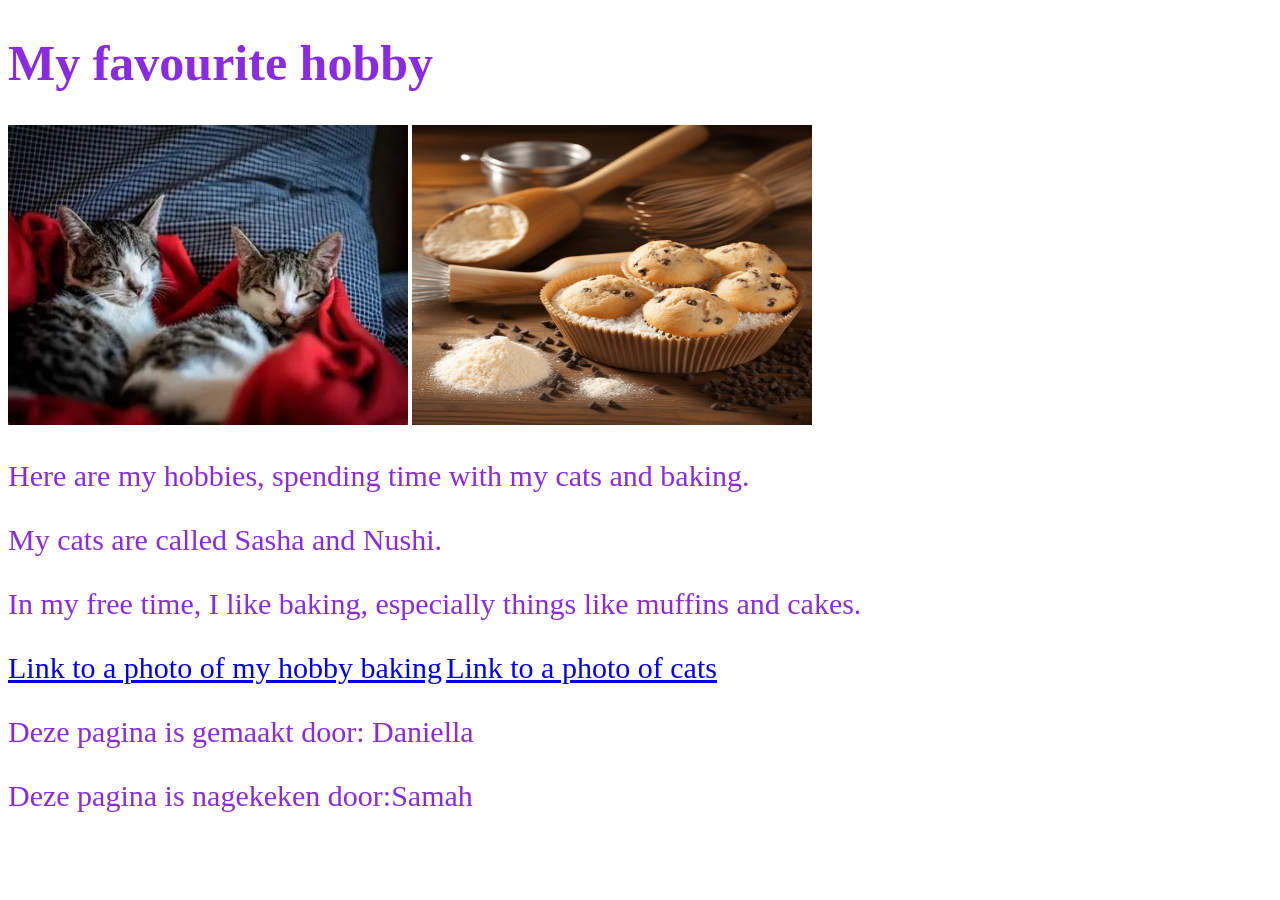
<file: op 2.1/index.html>
<!DOCTYPE html>
<html>
    <head>
        <title>opdracht2_1</title>
        <link rel="stylesheet" href="style.css">
    </head>
    <body>
        <h1>My favourite hobby</h1>
        <img src="cats1.webp" alt="cat image">
        <img src="baking11.png" alt="baking image">
        <p>Here are my hobbies, spending time with my cats and baking.</p>
        <p>My cats are called Sasha and Nushi.</p>
        <p>In my free time, I like baking, especially things like muffins and cakes.</p>
        <a href="http://lunchsense.com/essential-baking-utensils-for-perfect-wholesome-muffins/">Link to a photo of my hobby baking</a>
        <a href="http://firstvet.com/us/articles/pemphigus-in-cats">Link to a photo of cats</a>
    </body>
<p>Deze pagina is gemaakt door: Daniella</p>
    <p>Deze pagina is nagekeken door:Samah</p>
</html>
</file>
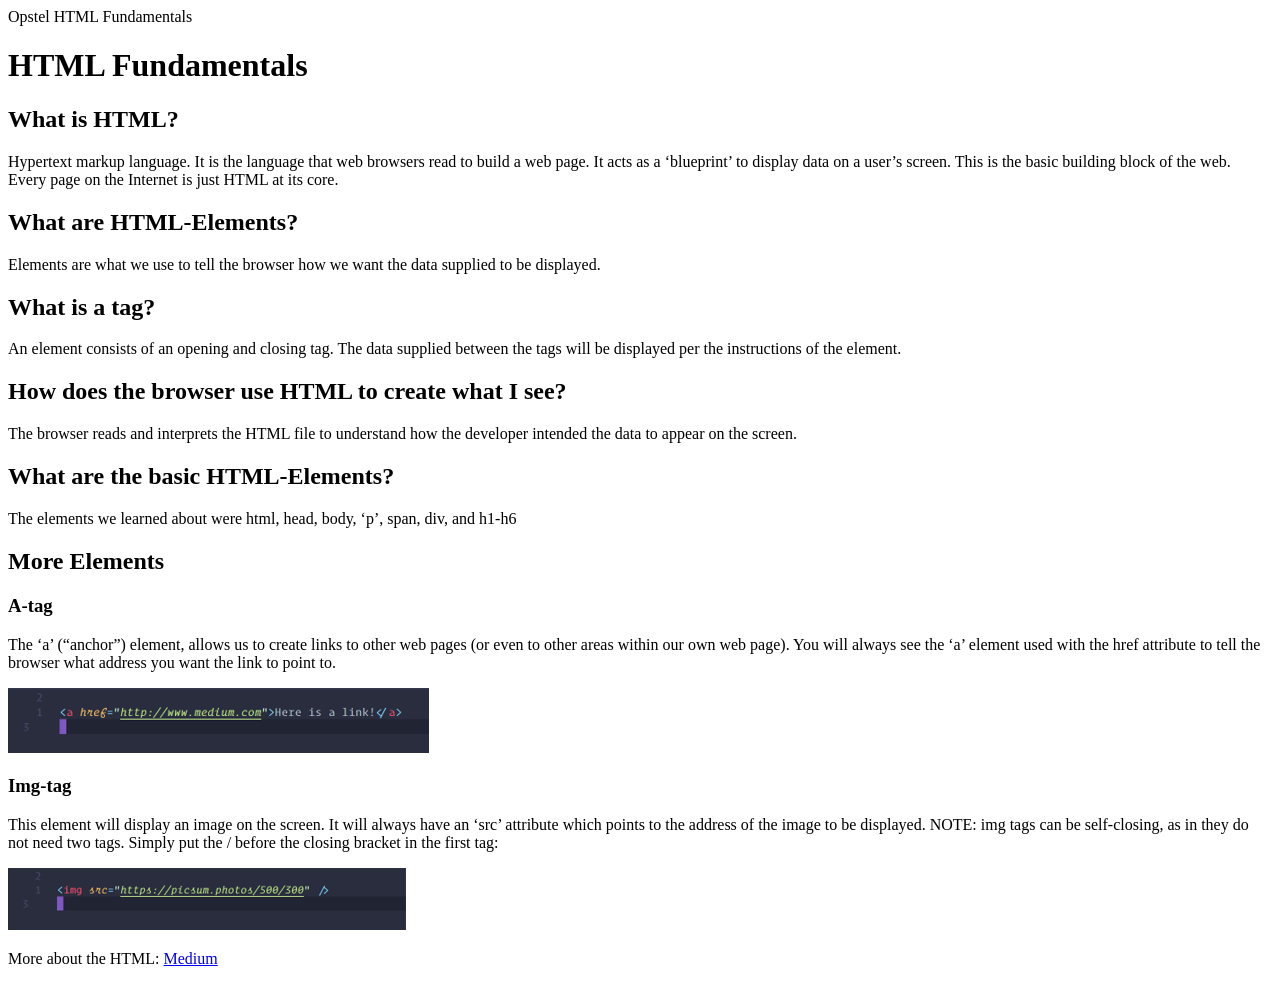
<file: opdracht 2.2/index.html>
<!DOCTYPE html>
<html>
<head>
    <meta charset="UTF-8">
    <titel>Opstel HTML Fundamentals</titel>
</head>
<body>
    <h1>HTML Fundamentals</h1>
    <h2>What is HTML?</h2>
    <p>
        Hypertext markup language. It is the language that web browsers read to build a web page.
It acts as a ‘blueprint’ to display data on a user’s screen. This is the basic building block of
the web. Every page on the Internet is just HTML at its core.
</p>
<h2>What are HTML-Elements?</h2>
<p>
    Elements are what we use to tell the browser how we want the data supplied to be
displayed.
</p>
<h2>What is a tag?</h2>
<p>
    An element consists of an opening and closing tag. The data supplied between the tags will
be displayed per the instructions of the element.
</p>
<h2>How does the browser use HTML to create what I see?</h2>
<p>
    The browser reads and interprets the HTML file to understand how the developer intended
the data to appear on the screen.
</p>
<h2>What are the basic HTML-Elements?</h2>
<p>
    The elements we learned about were html, head, body, ‘p’, span, div, and h1-h6
</p>
<h2>More Elements</h2>
<h3>A-tag</h3>
<p>
    The ‘a’ (“anchor”) element, allows us to create links to other web pages (or even to other
areas within our own web page). You will always see the ‘a’ element used with
the href attribute to tell the browser what address you want the link to point to.
</p>
<img src="image-1.png">
<h3>Img-tag</h3>
<p>
   This element will display an image on the screen. It will always have an ‘src’ attribute which
points to the address of the image to be displayed. NOTE: img tags can be self-closing, as in
they do not need two tags. Simply put the / before the closing bracket in the first tag: 
</p>
<img src="image-2.png">
<p>More about the HTML: <a href="https://medium.com/@mahendrjy/html-and-css-fundamentals-6b8f7d90911b">Medium</a></p>
</body>
</html>
</file>
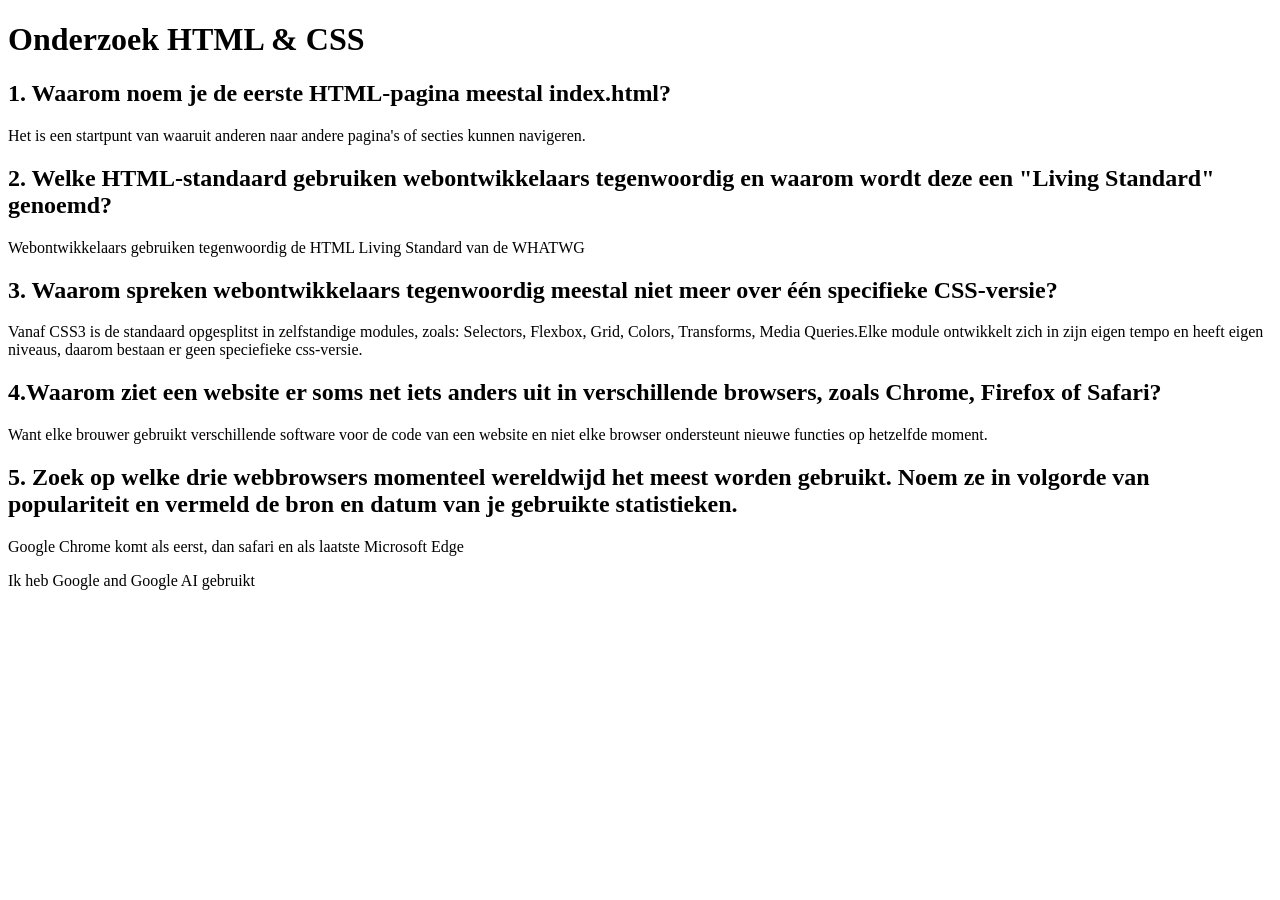
<file: opdracht 2.3/index.html>
<!DOCTYPE html>
<html lang="en">
<head>
    <meta charset="UTF-8">
    <meta name="viewport" content="width=device-width, initial-scale=1.0">
    <title>Document</title>
</head>
<body>
    <h1>Onderzoek HTML & CSS</h1>
    <h2>1. Waarom noem je de eerste HTML-pagina meestal index.html?</h2>
    <p>Het is een startpunt van waaruit anderen naar andere pagina's of secties kunnen navigeren.</p>
    <h2>2. Welke HTML-standaard gebruiken webontwikkelaars tegenwoordig en waarom wordt deze een "Living Standard" genoemd?</h2>
    <p>Webontwikkelaars gebruiken tegenwoordig de HTML Living Standard van de WHATWG</p>
    <h2>3. Waarom spreken webontwikkelaars tegenwoordig meestal niet meer over één specifieke CSS-versie?</h2>
    <p>Vanaf CSS3 is de standaard opgesplitst in zelfstandige modules, zoals: Selectors, Flexbox, Grid, Colors, Transforms, Media Queries.Elke module ontwikkelt zich in zijn eigen tempo en heeft eigen niveaus, daarom bestaan er geen speciefieke css-versie. </p>
    <h2>4.Waarom ziet een website er soms net iets anders uit in verschillende browsers, zoals Chrome, Firefox of Safari?</h2>
    <p>Want elke brouwer gebruikt verschillende software voor de code van een website en niet elke browser ondersteunt nieuwe functies op hetzelfde moment.</p>
    <h2>5. Zoek op welke drie webbrowsers momenteel wereldwijd het meest worden gebruikt. Noem ze in volgorde van populariteit en vermeld de bron en datum van je gebruikte statistieken.</h2>
    <p>Google Chrome komt als eerst, dan safari en als laatste Microsoft Edge</p>
</body>
<p>Ik heb Google and Google AI gebruikt</p>
</html>
</file>
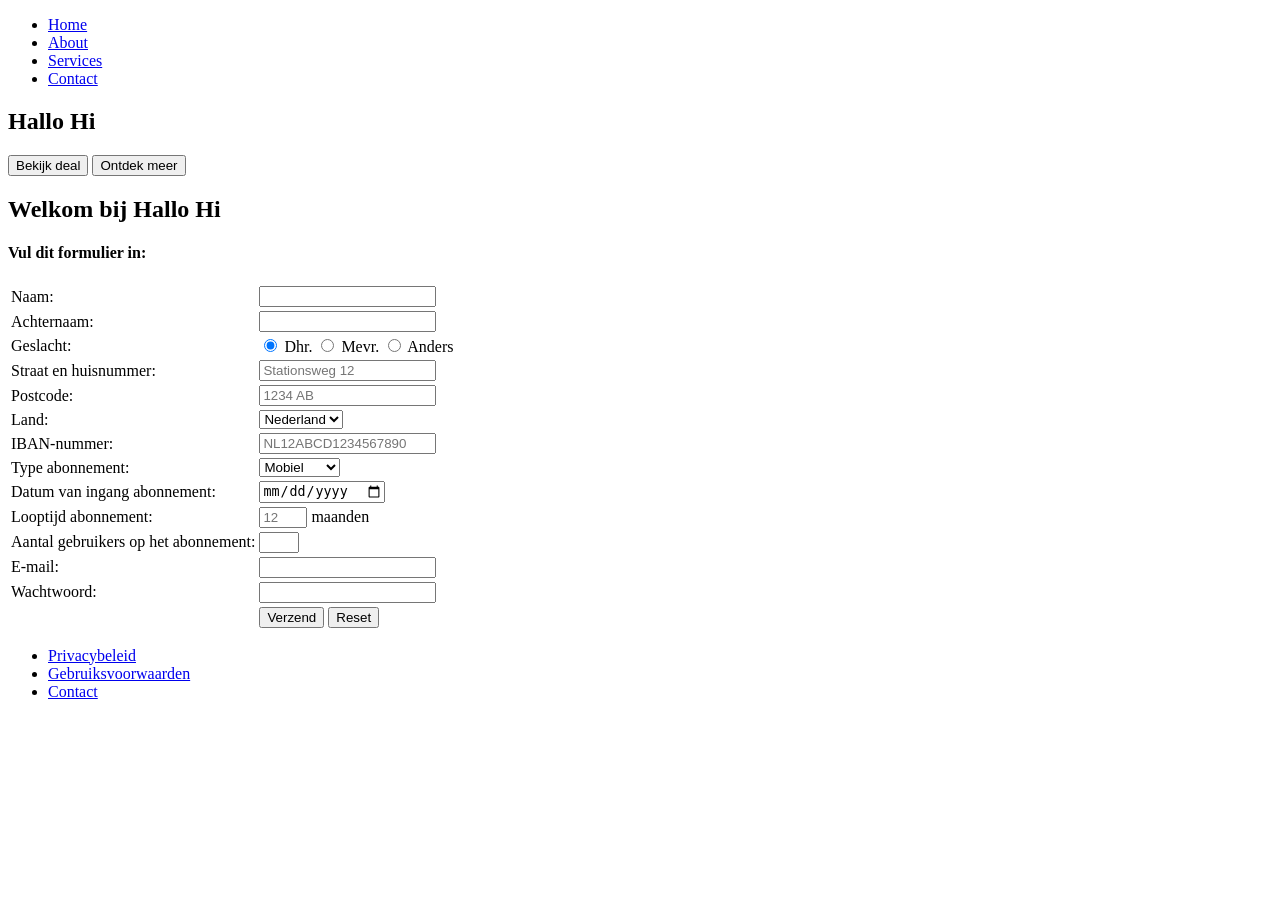
<file: w3_2-hallohi-abonnementsformulier/index.html>
<!DOCTYPE html>
<html lang="en">
<head>
    <meta charset="UTF-8">
    <meta name="viewport" content="width=device-width, initial-scale=1.0">
    <title>Document</title>
</head>
<section>
<nav>
    <ul>
        <li><a href="#">Home</a></li>
        <li><a href="#">About</a></li>
        <li><a href="#">Services</a></li>
        <li><a href="#">Contact</a></li>
    </ul>
</nav>
<header>
<h1>Hallo Hi</h1>
<button type="button">Bekijk deal</button>
<button type="button">Ontdek meer</button>
</header>
<section>
<h2>Welkom bij Hallo Hi</h2>
<h4>Vul dit formulier in:</h4>
<form>
<table>
<tr>
<td><label for="name">Naam:</label></td>
<td><input type="text" id="name" name="name" pattern="[A-Za-zÀ-ÿ\s]+"></td>
</tr>
<tr>
<td><label for="lastname">Achternaam:</label></td>
<td><input type="text" id="lastname" name="lastname" pattern="[A-Za-zÀ-ÿ\s]+"></td>
</tr>
<tr>
<td><label>Geslacht:</label></td>
<td>
<input type="radio" id="male" name="gender" value="male" checked>
<label for="male">Dhr.</label>
<input type="radio" id="female" name="gender" value="female">
<label for="female">Mevr.</label>
<input type="radio" id="other" name="gender" value="other">
<label for="other">Anders</label>
</td>
</tr>
<tr>
<td><label for="adress">Straat en huisnummer:</label></td>
<td><input type="text" id="adress" name="adress" placeholder="Stationsweg 12"></td>
</tr>
<tr>
<td><label for="postcode">Postcode:</label></td>
<td><input type="text" id="postcode" name="postcode" placeholder="1234 AB"></td>
</tr>
<tr>
<td><label for="land">Land:</label></td>
<td><select id="land" name="land">
<option value="Nederland">Nederland</option>
<option value="België">België</option>
<option value="Duitsland">Duitsland</option>
<option value="Frankrijk">Frankrijk</option>
</select></td>
</tr>
<tr>
<td><label for="IBAN-nummer">IBAN-nummer:</label></td>
<td><input type="text" id="IBAN-nummer" name="IBAN-nummer" placeholder="NL12ABCD1234567890" maxlength="18" pattern="[A-Z]{2}[0-9]{2}[A-Z0-9]{4}[0-9]{10}"></td>
</tr>
<tr>
<td><label for="Type abonnement">Type abonnement:</label></td>
<td><select id="Type abonnement" name="Type abonnement">
<option value="Mobiel">Mobiel</option>
<option value="Glasvezel">Glasvezel</option>
<option value="TV">TV</option>
</select></td>
</tr>
<tr>
<td><label for="Datum van ingang abonnement">Datum van ingang abonnement:</label></td>
<td><input type="date" id="Datum van ingang abonnement" name="Datum van ingang abonnement" min="2026-09-27"></td>
</tr>
<tr>
<td><label for="Looptijd abonnement">Looptijd abonnement:</label></td>
<td><input type="number" id="Looptijd abonnement" name="Looptijd abonnement" min="1" max="24" placeholder="12"> maanden</td>
</tr>
<tr>
<td><label for="Aantal gebruikers op het abonnement">Aantal gebruikers op het abonnement:</label></td>
<td><input type="number" id="Aantal gebruikers op het abonnement" name="Aantal gebruikers op het abonnement" min="1" max="4"></td>
</tr>
<tr>
<td><label for="email">E-mail:</label></td>
<td><input type="email" id="email" name="email" required></td>
</tr>
<tr>
<td><label for="Wachtwoord">Wachtwoord:</label></td>
<td><input type="password" id="Wachtwoord" name="Wachtwoord" required></td>
</tr>
<tr>
<td></td>
<td><button type="submit">Verzend</button>
<button type="reset">Reset</button></td>
</tr>
</table>
</form>
</section>
<footer>
    <ul>
        <li><a href="#">Privacybeleid</a></li>
        <li><a href="#">Gebruiksvoorwaarden</a></li>
        <li><a href="#">Contact</a></li>
    </ul>
</footer>
</body>
</html>
</file>
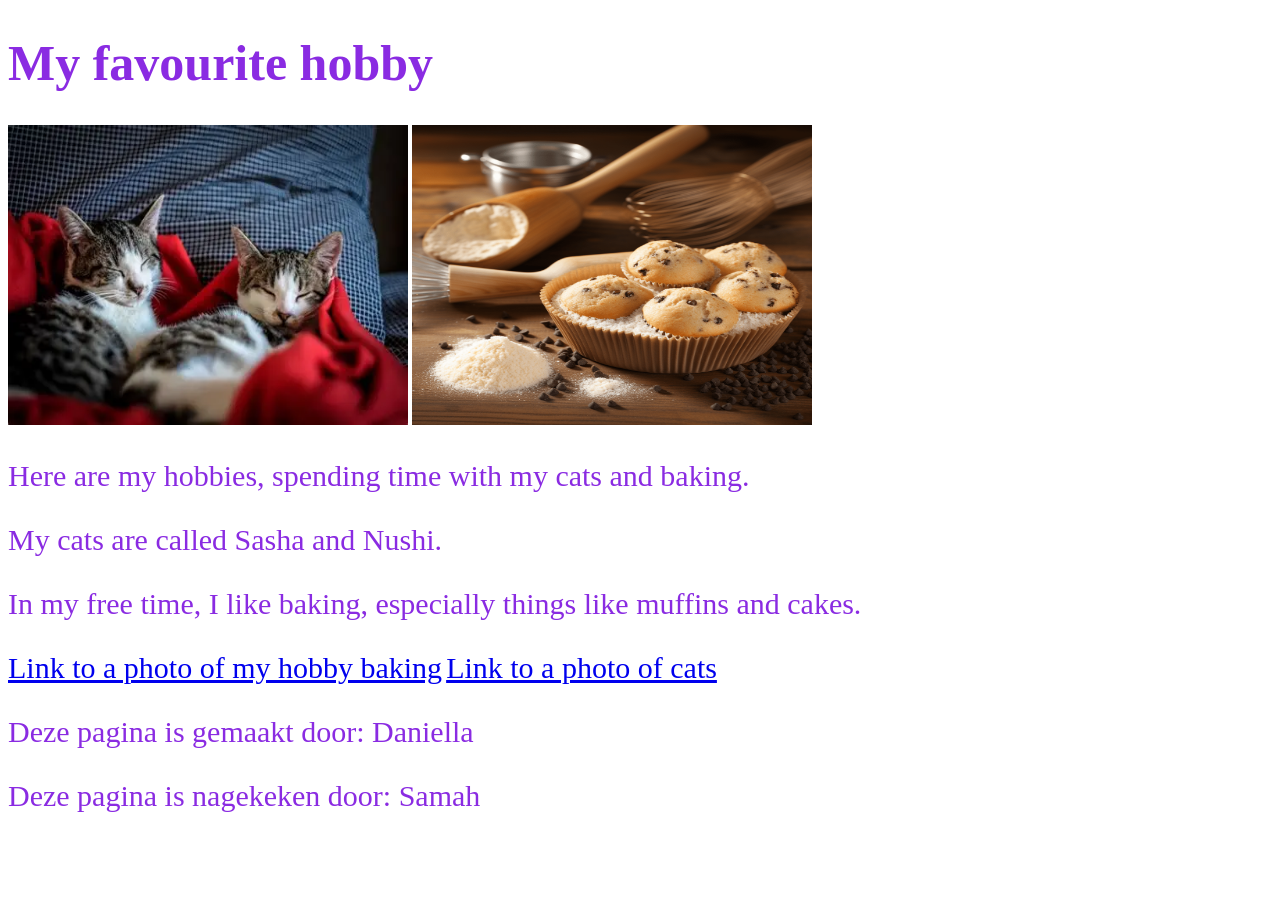
<file: op 2.1/op 2.1.html>
<!DOCTYPE html>
<html>
    <head>
        <title>opdracht2_1</title>
        <link rel="stylesheet" href="style.css">
    </head>
    <body>
        <h1>My favourite hobby</h1>
        <img src="cats1.webp" alt="cat image">
        <img src="baking11.png" alt="baking image">
        <p>Here are my hobbies, spending time with my cats and baking.</p>
        <p>My cats are called Sasha and Nushi.</p>
        <p>In my free time, I like baking, especially things like muffins and cakes.</p>
        <a href="http://lunchsense.com/essential-baking-utensils-for-perfect-wholesome-muffins/">Link to a photo of my hobby baking</a>
        <a href="http://firstvet.com/us/articles/pemphigus-in-cats">Link to a photo of cats</a>
    </body>
<p>Deze pagina is gemaakt door: Daniella</p>
    <p>Deze pagina is nagekeken door: Samah</p>
</html>
</file>
<file: op 2.1/style.css>
h1{
    color:blueviolet;
    font-size: 50px;
}
p{font-size: 30px;
    color:blueviolet
}
img{ height: 300px;
width: 400px;
}
a{ font-size: 30px;
}
</file>
